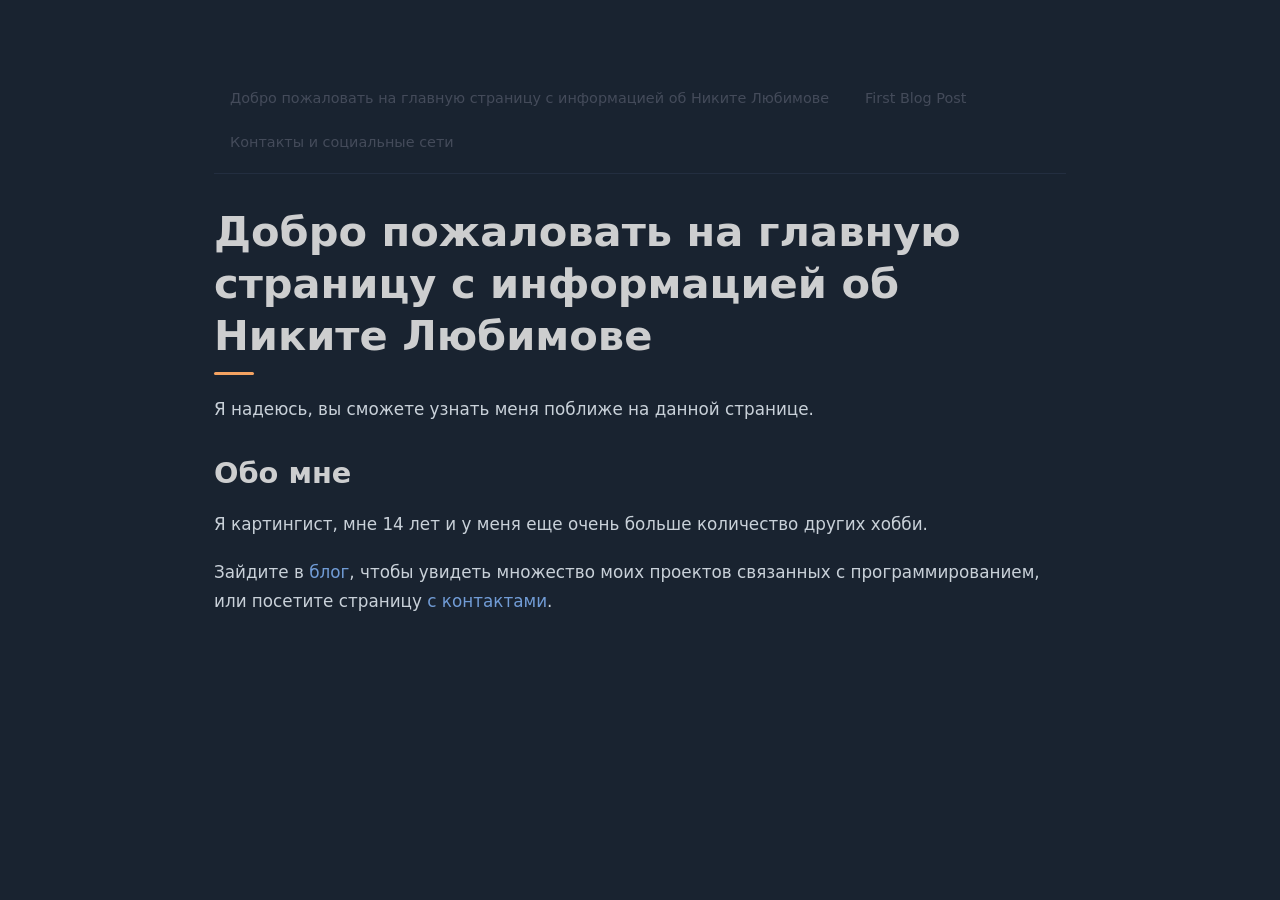
<file: docs/index.html>
<!DOCTYPE html>
<html>
  <head>
    <meta charset="UTF-8" />
    <meta name="viewport" content="width=device-width, initial-scale=1.0" />
    <title>Добро пожаловать на главную страницу с информацией об Никите Любимове</title>
    <link rel="stylesheet" href="styles.css" />
    <link rel="stylesheet" href="ai-theme.css" />
  </head>
  <body>
    <div class="page-container">
      <nav class="top-nav">
        <a class="nav-link" href="index.html">Добро пожаловать на главную страницу с информацией об Никите Любимове</a>
        <a class="nav-link" href="blog/index.html">First Blog Post</a>
        <a class="nav-link" href="contact/index.html">Контакты и социальные сети</a>
      </nav>
      <h1>Добро пожаловать на главную страницу с информацией об Никите Любимове</h1>
<p>Я надеюсь, вы сможете узнать меня поближе на данной странице.</p>
<h2>Обо мне</h2>
<p>Я картингист, мне 14 лет и у меня еще очень больше количество других хобби.</p>
<p>Зайдите в <a href="/blog/">блог</a>, чтобы увидеть множество моих проектов связанных с программированием, или посетите страницу <a href="/contact/">с контактами</a>.</p>
    </div>
  </body>
</html>
</file>
<file: docs/styles.css>
* {
  box-sizing: border-box;
}
html {
  font-size: 100%;
  -webkit-text-size-adjust: 100%;
}
body {
  font-family: -apple-system, BlinkMacSystemFont, 'Segoe UI', SF Pro, sans-serif;
  line-height: 1.6;
  background-color: #1f1f23;
  margin: 0;
  padding: 20px 24px;
  width: 100%;
  min-height: 100vh;
}
.page-container {
  max-width: 900px;
  margin: 0 auto;
  width: 100%;
  padding: 0;
}
.top-nav {
  display: flex;
  gap: 8px;
  padding: 12px 0;
  margin-bottom: 24px;
  border-bottom: 1px solid #30363d;
  flex-wrap: wrap;
}
.nav-link {
  color: #8b949e;
  text-decoration: none;
  font-size: 0.95rem;
  font-weight: 500;
  padding: 6px 14px;
  border-radius: 6px;
  transition: background-color 0.15s, color 0.15s;
  word-break: normal;
}
.nav-link:hover {
  background-color: #30363d;
  color: #e6edf3;
  text-decoration: none;
}
h1 {
  color: #ffffff;
  margin-top: 0;
  margin-bottom: 20px;
  font-size: clamp(1.6rem, 4vw, 2.4rem);
  line-height: 1.25;
  word-wrap: break-word;
  overflow-wrap: break-word;
}
h2 {
  color: #818cf8;
  margin-top: 32px;
  margin-bottom: 16px;
  font-size: clamp(1.3rem, 3vw, 1.8rem);
  line-height: 1.3;
  word-wrap: break-word;
  overflow-wrap: break-word;
}
h3 {
  color: #a5b4fc;
  margin-top: 28px;
  margin-bottom: 14px;
  font-size: clamp(1.1rem, 2.5vw, 1.4rem);
  word-wrap: break-word;
  overflow-wrap: break-word;
}
h4 {
  color: #c7d2fe;
  margin-top: 24px;
  margin-bottom: 12px;
  font-size: clamp(1rem, 2vw, 1.2rem);
}
h5 {
  color: #e0e7ff;
  margin-top: 20px;
  margin-bottom: 10px;
  font-size: 1.05rem;
}
h6 {
  color: #c0c0c8;
  margin-top: 20px;
  margin-bottom: 10px;
  font-size: 0.95rem;
}
p {
  color: #c9d1d9;
  margin-bottom: 20px;
  font-size: clamp(0.95rem, 1.5vw, 1.05rem);
  word-wrap: break-word;
  overflow-wrap: break-word;
}
a {
  color: #6568ff;
  text-decoration: none;
  word-break: break-all;
}
a:hover {
  color: #818cf8;
  text-decoration: underline;
}
code {
  background-color: #2d2d36;
  color: #e879f9;
  padding: 2px 6px;
  border-radius: 4px;
  font-size: 0.9em;
  word-break: break-all;
  overflow-wrap: break-word;
}
pre {
  background-color: #2d2d36;
  border: 1px solid #3d3d48;
  border-radius: 8px;
  padding: 16px;
  overflow-x: auto;
  margin-bottom: 20px;
}
pre code {
  background-color: transparent;
  color: #c9d1d9;
  padding: 0;
  word-break: normal;
  overflow-wrap: normal;
}
blockquote {
  border-left: 4px solid #6568ff;
  background-color: #25252d;
  padding: 12px 16px;
  margin: 0 0 20px 0;
  color: #9ca3af;
  font-style: italic;
  border-radius: 0 8px 8px 0;
}
ul, ol {
  color: #c9d1d9;
  padding-left: 24px;
  margin-bottom: 20px;
}
li {
  margin-bottom: 6px;
  word-wrap: break-word;
  overflow-wrap: break-word;
}
li::marker {
  color: #6568ff;
}
img {
  max-width: 100%;
  height: auto;
  border-radius: 8px;
  margin: 16px 0;
}
hr {
  border: none;
  border-top: 1px solid #3d3d48;
  margin: 24px 0;
}
@media (max-width: 768px) {
  body {
    padding: 16px 12px;
  }
  .page-container {
    padding: 0;
  }
  pre {
    padding: 12px;
    font-size: 0.85em;
  }
  blockquote {
    padding: 10px 12px;
  }
}
@media (max-width: 480px) {
  body {
    padding: 12px 8px;
  }
  h1 { margin-bottom: 14px; }
  h2 { margin-top: 24px; }
  pre { padding: 10px; font-size: 0.8em; border-radius: 6px; }
}
</file>
<file: docs/ai-theme.css>
:root { --bg: #192330; --surface: #232e40; --text: #cdcecf; --primary: #719cd6; --accent: #81b29a; --muted: #444b5a; --red: #c94f4d; --purple: #9d79d6; --cyan: #63cdcf; --yellow: #dbc074; --orange: #f4a261; }
html { scroll-behavior: smooth; }
body { background: var(--bg); color: var(--text); font-family: system-ui, -apple-system, sans-serif; line-height: 1.7; }
.page-container { max-width: 900px; margin: 0 auto; padding: 48px 24px; animation: fadeInUp 0.7s cubic-bezier(0.22, 1, 0.36, 1) both; }
.top-nav { display: flex; gap: 4px; padding: 10px 0; margin-bottom: 32px; border-bottom: 1px solid var(--surface); flex-wrap: wrap; animation: slideDown 0.5s cubic-bezier(0.22, 1, 0.36, 1) 0.2s both; }
.nav-link { color: var(--muted); text-decoration: none; font-size: 0.9rem; font-weight: 500; padding: 8px 16px; border-radius: 4px; transition: all 0.25s ease; }
.nav-link:hover { color: var(--accent); background: rgba(129,178,154,0.08); text-decoration: none; }
h1, h2, h3 { color: var(--text); transition: color 0.3s ease; }
h1:hover, h2:hover, h3:hover { color: var(--accent); }
h1 { font-size: clamp(1.8rem, 4vw, 2.6rem); }
h1::after { content: ''; display: block; width: 40px; height: 3px; background: var(--orange); margin-top: 10px; border-radius: 3px; transition: width 0.4s ease; }
h1:hover::after { width: 80px; }
a { color: var(--primary); text-decoration: none; position: relative; }
a:hover { color: var(--cyan); }
a::after { content: ''; position: absolute; bottom: -1px; left: 0; width: 0; height: 1px; background: var(--primary); transition: width 0.3s ease; }
a:hover::after { width: 100%; }
pre { background: var(--surface); border-radius: 6px; padding: 1.2em; border-left: 3px solid var(--accent); transition: border-left-color 0.3s ease; }
pre:hover { border-left-color: var(--primary); }
code { background: rgba(113,156,214,0.1); color: var(--primary); padding: 2px 6px; border-radius: 3px; font-size: 0.88em; }
pre code { background: none; color: var(--text); }
blockquote { border-left: 3px solid var(--accent); background: var(--surface); padding: 1em 1.5em; border-radius: 0 6px 6px 0; color: var(--muted); }
blockquote:hover { border-left-color: var(--primary); }
li { margin-bottom: 6px; transition: transform 0.2s ease; }
li:hover { transform: translateX(3px); }
li::marker { color: var(--accent); }
img { border-radius: 6px; transition: transform 0.3s ease; }
img:hover { transform: scale(1.01); }
hr { border: none; height: 1px; background: var(--surface); margin: 2em 0; }
p { animation: fadeIn 0.5s cubic-bezier(0.22, 1, 0.36, 1) both; }
p:nth-child(2) { animation-delay: 0.08s; }
p:nth-child(3) { animation-delay: 0.14s; }
p:nth-child(4) { animation-delay: 0.2s; }
::selection { background: rgba(113,156,214,0.3); color: #fff; }
::-webkit-scrollbar { width: 8px; }
::-webkit-scrollbar-track { background: var(--bg); }
::-webkit-scrollbar-thumb { background: rgba(113,156,214,0.2); border-radius: 4px; }
::-webkit-scrollbar-thumb:hover { background: rgba(113,156,214,0.4); }
@keyframes fadeInUp { from { opacity: 0; transform: translateY(25px); } to { opacity: 1; transform: translateY(0); } }
@keyframes slideDown { from { opacity: 0; transform: translateY(-12px); } to { opacity: 1; transform: translateY(0); } }
@keyframes fadeIn { from { opacity: 0; } to { opacity: 1; } }
</file>
